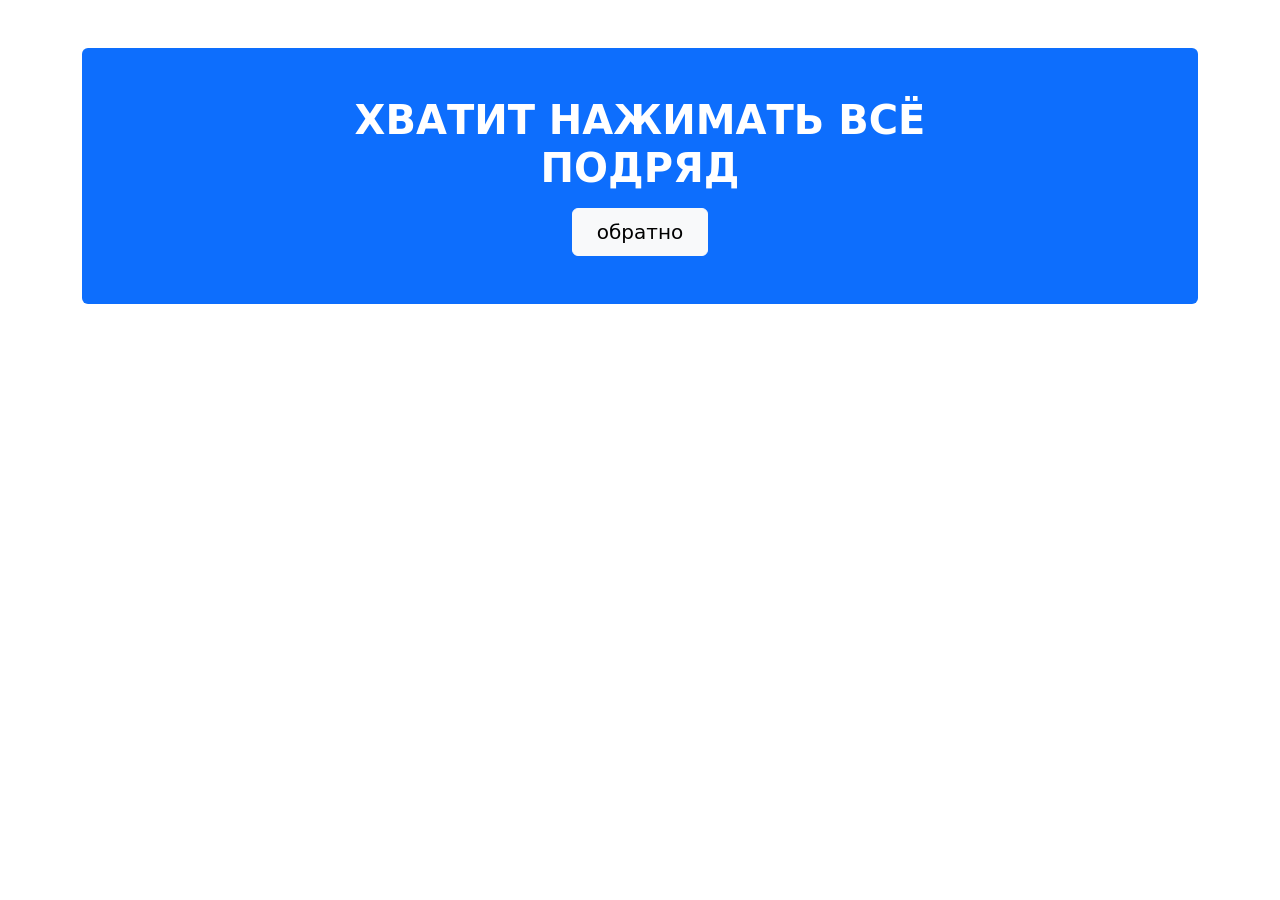
<file: untitled-1.html>
<!DOCTYPE html><html lang="en"><head><meta charset="utf-8"><meta name="viewport" content="width=device-width, initial-scale=1.0, shrink-to-fit=no"><title>Untitled</title><link rel="stylesheet" href="assets/bootstrap/css/bootstrap.min.css"><link rel="stylesheet" href="assets/css/styles.min.css"></head><body><!-- Start: Hero Banner Color --><section class="py-4 py-xl-5"><div class="container h-100"><div class="text-white bg-primary border rounded border-0 p-4 py-5"><div class="row h-100"><div class="col-md-10 col-xl-8 text-center d-flex d-sm-flex d-md-flex justify-content-center align-items-center mx-auto justify-content-md-start align-items-md-center justify-content-xl-center"><div><h1 class="text-uppercase fw-bold text-white mb-3">хватит нажимать всё подряд</h1><a class="btn btn-light fs-5 py-2 px-4" role="button" href="index.html">обратно</a></div></div></div></div></div></section><!-- End: Hero Banner Color --><script src="https://cdn.jsdelivr.net/npm/bootstrap@5.2.3/dist/js/bootstrap.bundle.min.js"></script><script src="assets/js/script.min.js"></script></body></html>
</file>
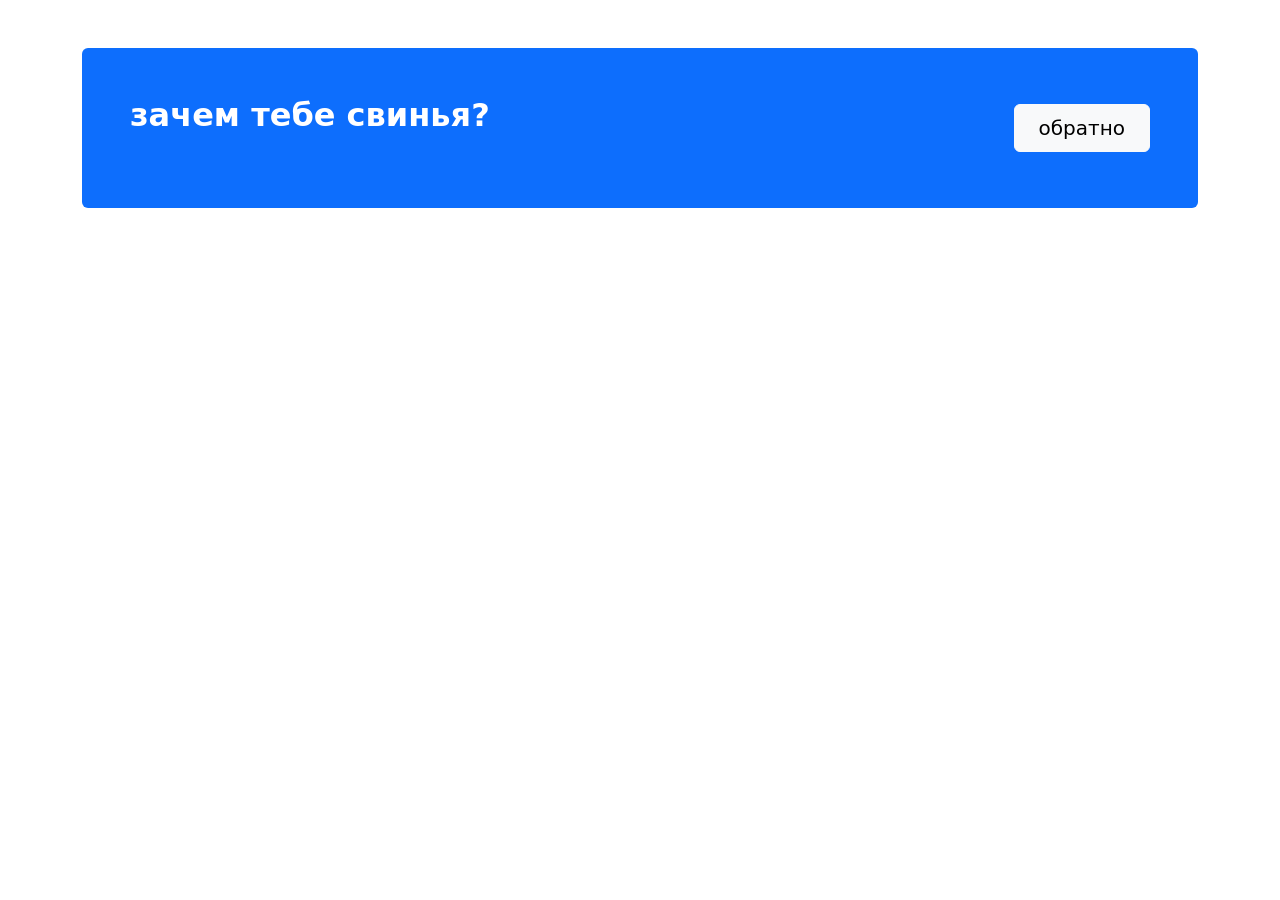
<file: untitled.html>
<!DOCTYPE html><html lang="en"><head><meta charset="utf-8"><meta name="viewport" content="width=device-width, initial-scale=1.0, shrink-to-fit=no"><title>Untitled</title><link rel="stylesheet" href="assets/bootstrap/css/bootstrap.min.css"><link rel="stylesheet" href="assets/css/styles.min.css"></head><body><!-- Start: Banner Color --><section class="py-4 py-xl-5"><div class="container"><div class="text-white bg-primary border rounded border-0 border-primary d-flex flex-column justify-content-between flex-lg-row p-4 p-md-5"><div class="pb-2 pb-lg-1"><h2 class="fw-bold mb-2">зачем тебе свинья?</h2></div><div class="my-2"><a class="btn btn-light fs-5 py-2 px-4" role="button" href="index.html">обратно</a></div></div></div></section><!-- End: Banner Color --><script src="https://cdn.jsdelivr.net/npm/bootstrap@5.2.3/dist/js/bootstrap.bundle.min.js"></script><script src="assets/js/script.min.js"></script></body></html>
</file>
<file: assets/css/styles.min.css>
.fit-cover{object-fit:cover}#baguetteBox-overlay{display:none;opacity:0;position:fixed;overflow:hidden;top:0;left:0;width:100%;height:100%;z-index:1000000;background-color:rgba(0,0,0,.8);-webkit-transition:opacity .5s;transition:opacity .5s}#baguetteBox-overlay.visible{opacity:1}#baguetteBox-overlay .full-image{display:inline-block;position:relative;width:100%;height:100%;text-align:center}#baguetteBox-overlay .full-image figure{display:inline;margin:0;height:100%}#baguetteBox-overlay .full-image img{display:inline-block;width:auto;height:auto;max-height:100%;max-width:100%;vertical-align:middle;-webkit-box-shadow:0 0 8px rgba(0,0,0,.6);-moz-box-shadow:0 0 8px rgba(0,0,0,.6);box-shadow:0 0 8px rgba(0,0,0,.6)}#baguetteBox-overlay .full-image figcaption{display:block;position:absolute;bottom:0;width:100%;text-align:center;line-height:1.8;white-space:normal;color:#ccc;background-color:rgba(0,0,0,.6);font-family:sans-serif}#baguetteBox-overlay .full-image:before{content:"";display:inline-block;height:50%;width:1px;margin-right:-1px}#baguetteBox-slider{position:absolute;left:0;top:0;height:100%;width:100%;white-space:nowrap;-webkit-transition:left .4s,-webkit-transform .4s;transition:left .4s,transform .4s,-webkit-transform .4s,-moz-transform .4s}#baguetteBox-slider.bounce-from-right{-webkit-animation:.4s ease-out bounceFromRight;animation:.4s ease-out bounceFromRight}#baguetteBox-slider.bounce-from-left{-webkit-animation:.4s ease-out bounceFromLeft;animation:.4s ease-out bounceFromLeft}@keyframes bounceFromRight{0%,100%{margin-left:0}50%{margin-left:-30px}}@keyframes bounceFromLeft{0%,100%{margin-left:0}50%{margin-left:30px}}.baguetteBox-button#next-button,.baguetteBox-button#previous-button{top:50%;top:calc(50% - 30px);width:44px;height:60px}.baguetteBox-button{position:absolute;cursor:pointer;outline:0;padding:0;margin:0;border:0;-moz-border-radius:15%;border-radius:15%;background-color:rgba(50,50,50,.5);color:#ddd;font:1.6em sans-serif;-webkit-transition:background-color .4s;transition:background-color .4s}.baguetteBox-button:focus,.baguetteBox-button:hover{background-color:rgba(50,50,50,.9)}.baguetteBox-button#next-button{right:2%}.baguetteBox-button#previous-button{left:2%}.baguetteBox-button#close-button{top:20px;right:2%;right:calc(2% + 6px);width:30px;height:30px}.baguetteBox-button svg{position:absolute;left:0;top:0}.baguetteBox-spinner{width:40px;height:40px;display:inline-block;position:absolute;top:50%;left:50%;margin-top:-20px;margin-left:-20px}.baguetteBox-double-bounce1,.baguetteBox-double-bounce2{width:100%;height:100%;-moz-border-radius:50%;border-radius:50%;background-color:#fff;opacity:.6;position:absolute;top:0;left:0;-webkit-animation:2s ease-in-out infinite bounce;animation:2s ease-in-out infinite bounce}.baguetteBox-double-bounce2{-webkit-animation-delay:-1s;animation-delay:-1s}@keyframes bounce{0%,100%{-webkit-transform:scale(0);-moz-transform:scale(0);transform:scale(0)}50%{-webkit-transform:scale(1);-moz-transform:scale(1);transform:scale(1)}}.bg-white-300{background:rgba(253,255,255,.3)!important}.rounded-bottom-left{border-radius:0;border-bottom-left-radius:.25rem!important}.rounded-bottom-right{border-radius:0;border-bottom-right-radius:.25rem!important}.bs-icon{--bs-icon-size:.75rem;display:flex;flex-shrink:0;justify-content:center;align-items:center;font-size:var(--bs-icon-size);width:calc(var(--bs-icon-size) * 2);height:calc(var(--bs-icon-size) * 2);color:var(--bs-primary)}.bs-icon-xs{--bs-icon-size:1rem;width:calc(var(--bs-icon-size) * 1.5);height:calc(var(--bs-icon-size) * 1.5)}.bs-icon-sm{--bs-icon-size:1rem}.bs-icon-md{--bs-icon-size:1.5rem}.bs-icon-lg{--bs-icon-size:2rem}.bs-icon-xl{--bs-icon-size:2.5rem}.bs-icon.bs-icon-primary{color:var(--bs-white);background:var(--bs-primary)}.bs-icon.bs-icon-primary-light{color:var(--bs-primary);background:rgba(var(--bs-primary-rgb),.2)}.bs-icon.bs-icon-semi-white{color:var(--bs-primary);background:rgba(255,255,255,.5)}.bs-icon.bs-icon-rounded{border-radius:.5rem}.bs-icon.bs-icon-circle{border-radius:50%}
</file>
